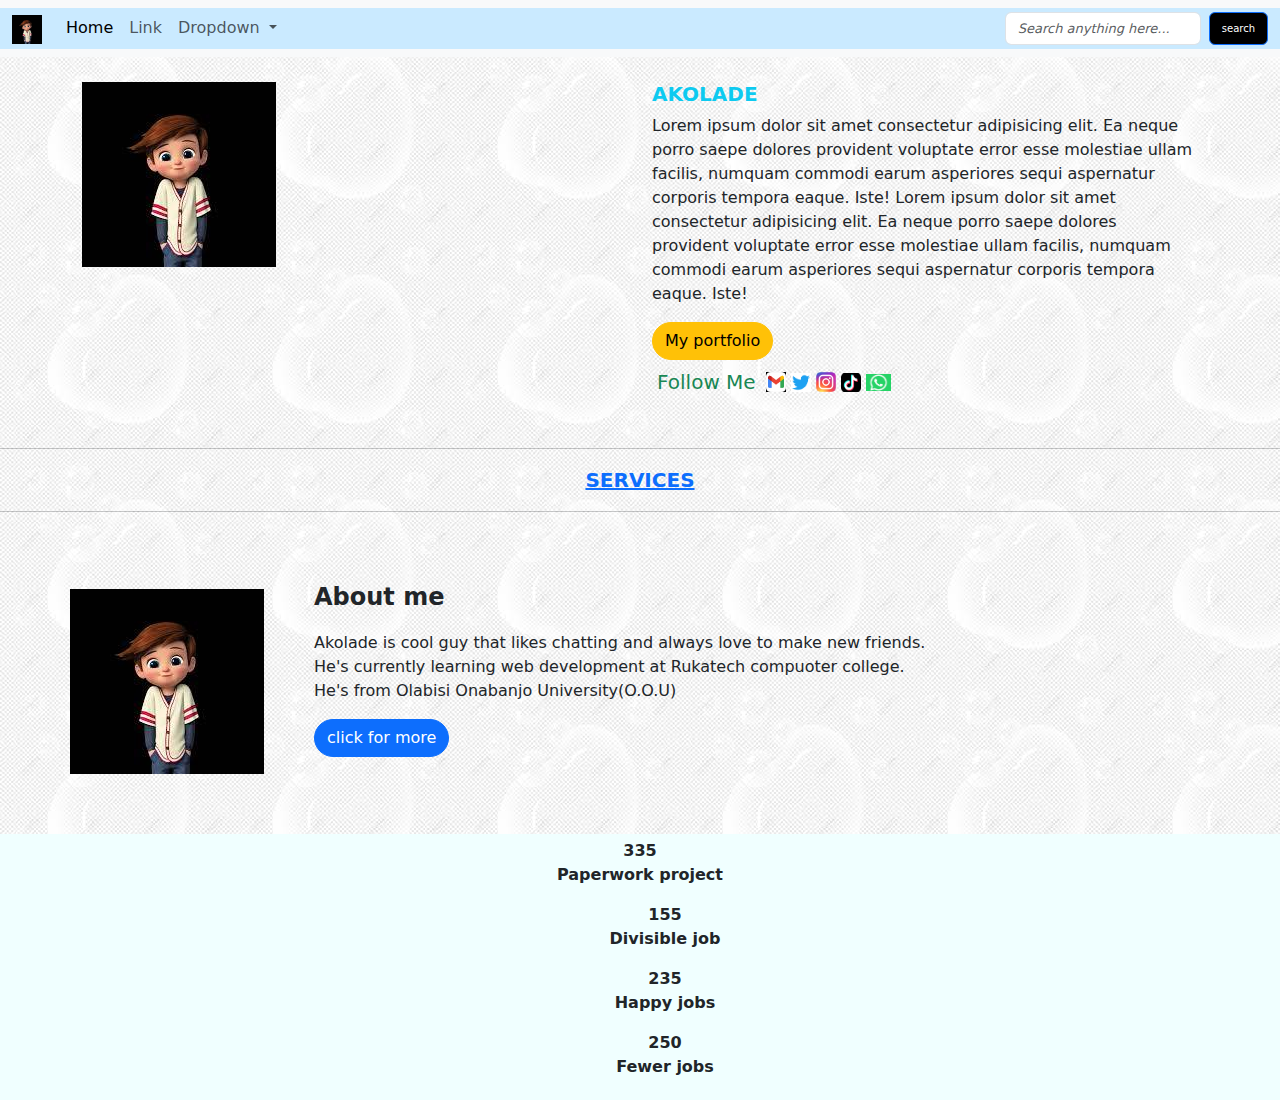
<file: index.html>
<!DOCTYPE html>
<html lang="en">

<head>
  <meta charset="UTF-8">
  <meta name="viewport" content="width=device-width, initial-scale=1.0">
  <title>Blog</title>
  <link rel="stylesheet" href="./bootstrap-main/dist/css/bootstrap.min.css">
  <link rel="stylesheet" href="./mystyle.css">
</head>
<body>
  <!--Navbar-->
  <nav class="navbar navbar-expand-lg bg-body-tertiary">
    <div class="container-fluid cute">
      <a class="navbar-brand" href="#"><img src="./cute boy.jpeg" alt="" style="width: 30px;"></a>
      <button class="navbar-toggler" type="button" data-bs-toggle="collapse" data-bs-target="#navbarSupportedContent"
        aria-controls="navbarSupportedContent" aria-expanded="false" aria-label="Toggle navigation">
        <span class="navbar-toggler-icon"></span>
      </button>
      <div class="collapse navbar-collapse" id="navbarSupportedContent">
        <ul class="navbar-nav me-auto mb-2 mb-lg-0">
          <li class="nav-item">
            <a class="nav-link active" aria-current="page" href="#">Home</a>
          </li>
          <li class="nav-item link">
            <a class="nav-link" href="#">Link</a>
          </li>
          <li class="nav-item dropdown">
            <a class="nav-link dropdown-toggle" href="#" role="button" data-bs-toggle="dropdown" aria-expanded="false">
              Dropdown
            </a>
            <ul class="dropdown-menu">
              <li><a class="dropdown-item" href="#">Action</a></li>
              <li><a class="dropdown-item" href="#">Another action</a></li>
              <li>
                <hr class="dropdown-divider">
              </li>
              <li><a class="dropdown-item" href="#">Something else here</a></li>
            </ul>
          </li>
        </ul>
        <form class="d-flex" role="search">
          <input class="form-control me-2" type="search" placeholder="Search anything here..." aria-label="Search">
          <button class="btn btn-primary" style="background-color: black; font-size: x-small;"
            type="submit">search</button>
        </form>
      </div>
    </div>
  </nav>
  <!--CONTENT-->
  <section class="me">
    <div class="container">
      <div class="row">
        <div class="col-lg-6 col-md-6 col-sm-12">
          <div class="boy"><img src="./cute boy.jpeg"alt=""></div>
        </div>
        <div class="col-lg-6 col-md-6 col-sm-12">
          <h5 class="fw-bolder text-info"> AKOLADE</h5>
          <p> Lorem ipsum dolor sit amet consectetur adipisicing elit. Ea neque porro saepe dolores provident voluptate
            error esse molestiae ullam facilis, numquam commodi earum asperiores sequi aspernatur corporis tempora eaque.
            Iste! Lorem ipsum dolor sit amet consectetur adipisicing elit. Ea neque porro saepe dolores provident voluptate
            error esse molestiae ullam facilis, numquam commodi earum asperiores sequi aspernatur corporis tempora eaque.
            Iste!</p>
          <button class="btn btn-warning rounded-pill">My portfolio</button>
        

          <div class="col-lg-6-col-md-6-col-sm-12 follow-us">
            <h5 class="text-success"> Follow Me</h5>
            <div class="start"> 
            <a class="col-lg-6-col-md-6-col-sm-12" href="akinkunlebak@gmail.com"><img src="./ASSETS/gmail icon.png" alt="" style="width: 20px;"></a>
              <a class="col-lg-6-col-md-6-col-sm-12" href="#"><img src="./twitter.png" style="width: 20px;" alt=""></a>
              <a class="col-lg-6-col-md-6-col-sm-12" href="#"><img src="./ASSETS/Instagram_logo_2016.svg.png"  style="width: 20px;" alt=""></a>
              <a class="col-lg-6-col-md-6-col-sm-12"  href="#"><img src="./tiktok.png" style="width: 20px;" alt=""></a>
              <a class="col-lg-6-col-md-6-col-sm-12" href="#"><img src="./ASSETS/whatsapp icon.png" style="width: 25px;"alt=""></a>
            </div>
          </div>
          </div>
        </div>
    </div>
    </div>
    
  </section>

  
  <!--SERVICES-->
  <section>
  <hr>
  <p class="text-center text-decoration-underline text-primary fw-bold fs-5">SERVICES</p>
  <hr>
  <div class="col-lg-6 col-md-6 col-sm-12 services">
    <ul>
  </div>
</section>
  <div class="second">
    <div class="picture"><img src="./cute boy.jpeg" alt=""></div>
      <div class="col-lg-6-col-md-6-col-sm-12">
      <p class="fs-4 fw-bolder">About me</p>
      <p> Akolade is cool guy that likes chatting and always love to make new friends.<br>He's currently learning web
        development at Rukatech compuoter college.<br>He's from Olabisi Onabanjo University(O.O.U)</p>
      <p class="btn btn-primary rounded-pill"> click for more </p>
    </div>
  </div>
  <div class="workdone fw-bold">
    <div class="first">
      <p style="text-align: center"> 335<br>
        <span>Paperwork project</span>
      </p>
    </div>
    <div class="secondat">
      <p style="text-align: center"> 155<br>
        <span>Divisible job</span>
      </p>
    </div>
    <div class="third">
      <p style="text-align: center"> 235 <br>
        <span> Happy jobs </span>
      </p>
    </div>
    <div class="fourth">
      <p style="text-align: center"> 250 <br>
        <span>Fewer jobs</span>
      </p>
    </div>
  </div>
  </div>
  <script src="./bootstrap-main/dist/js/bootstrap.js"></script>
</body>

</html>
</file>
<file: mystyle.css>
body {
background-image: url(./ASSETS/opacity\ 3.jpeg)
}
h1 {
  color: pink;
  margin-left: 20px;
}
.me{
  display: flex;
  padding: 20px;
  margin:5px 40px;
}
.follow-us{
display: flex;
  margin: 10px 5px;
}
.start{
  margin: 0px 10px;
}
.services{
  display: grid;
  margin: 5px 40px;
  padding: 5px 20px;
}
  .cute{
    background-color: rgba(196, 232, 255, 0.901);
  }
  .okay{
    margin-top: 50px;
  }
  .service4{
    margin-bottom: 100px;
  }
  .gone{
    display: flex;
    margin: 10px 50px;
    padding: 20px;
  }
  .second{
    display: flex;
    padding: 20px;
  }
  .form-control{
    font-style: italic;
    font-size: small;
  }
  .picture{
    margin: 10px 50px;
  }
  .workdone{
    display: ;
    justify-content: center;
    background-color: azure;
    padding: 5px 20px;
    margin-top: 30px;
    font-weight: bolder;
  }
  .secondat{
    margin-left: 50px;
  }
  .third{
    margin-left: 50px;
  }
  .fourth{
    margin-left: 50px;
  }
  .latest{
    margin-top: 30px;
    font-weight: bolder;
  }
  .show{
    font-style: initial;
    font-family: Arial, Helvetica, sans-serif;
  }
  /* Media Queries */
  @media (max-width: 500px){
    .second{
      display: block;
    }
  .me{
    display: block;
  }
  .gone{
   display: block;
  }
  .workdone{
    display:block ;
  }
  .stick{
    display: block;
  }
  .container{
    display: block;
  }
  .workdone{
    display: block;
  }
}
</file>
